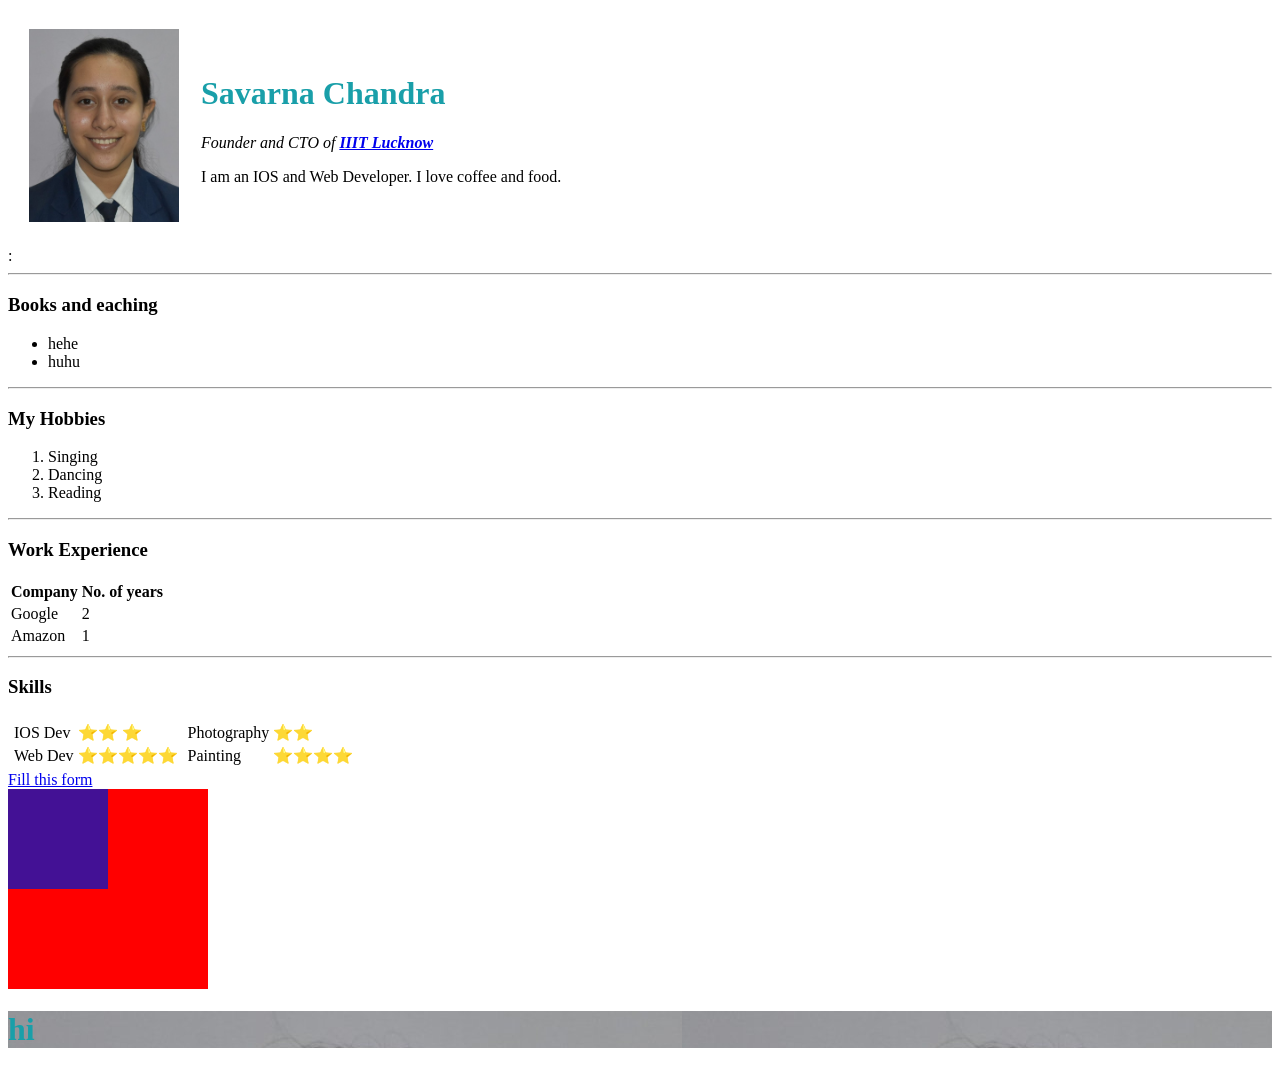
<file: index.html>
<!DOCTYPE html>
<html lang="en">
  <head>
    <meta charset="UTF-8" />
    <meta http-equiv="X-UA-Compatible" content="IE=edge" />
    <meta name="viewport" content="width=device-width, initial-scale=1.0" />
    <title>Savarna's Personal Site</title>
    <link rel="stylesheet" href="style.css" />
  </head>
  <body>
    <table cellspacing="20">
      <tr>
        <td><img src="Savarna photo.jpg" alt="cat photo" width="150" /></td>
        <td>
          <h1>Savarna Chandra</h1>
          <p>
            <em
              >Founder and CTO of
              <strong
                ><a href="https://iiitl.ac.in/" target="_blank"
                  >IIIT Lucknow</a
                ></strong
              ></em
            >
          </p>
          <p>I am an IOS and Web Developer. I love coffee and food.</p>
        </td>
      </tr>
    </table>
    :

    <hr />
    <h3>Books and eaching</h3>
    <ul>
      <li>hehe</li>
      <li>huhu</li>
    </ul>
    <hr />
    <h3>My Hobbies</h3>
    <ol>
      <li>Singing</li>
      <li>Dancing</li>
      <li>Reading</li>
    </ol>
    <hr />
    <h3>Work Experience</h3>
    <table>
      <thead>
        <tr>
          <th>Company</th>
          <th>No. of years</th>
        </tr>
      </thead>
      <tr>
        <td>Google</td>
        <td>2</td>
      </tr>
      <tr>
        <td>Amazon</td>
        <td>1</td>
      </tr>
    </table>

    <hr />
    <h3>Skills</h3>
    <table>
      <tr>
        <td>
          <table>
            <tr>
              <td>IOS Dev</td>
              <td>⭐⭐ ⭐</td>
            </tr>
            <tr>
              <td>Web Dev</td>
              <td>⭐⭐⭐⭐⭐</td>
            </tr>
          </table>
        </td>
        <td>
          <table>
            <tr>
              <td>Photography</td>
              <td>⭐⭐</td>
            </tr>
            <tr>
              <td>Painting</td>
              <td>⭐⭐⭐⭐</td>
            </tr>
          </table>
        </td>
      </tr>
    </table>
    <a href="form.html">Fill this form</a>
    <div class="outer">
      <div class="inner"></div>
    </div>
    <div class="meow">
      <h1>hi</h1>
    </div>
  </body>
</html>
</file>
<file: style.css>
h1 {
    color: rgb(25, 159, 169);
}
h2 {
    color:rgb(91, 150, 66)
} 
.outer {
    width: 200px;
    height: 200px;
    background-color: red;
}
.inner {
    width: 50%;
    height: 50%;
    background-color: rgb(67, 17, 149);
}
.meow{
    background: url("./Savarna\ photo.jpg");
}
</file>
